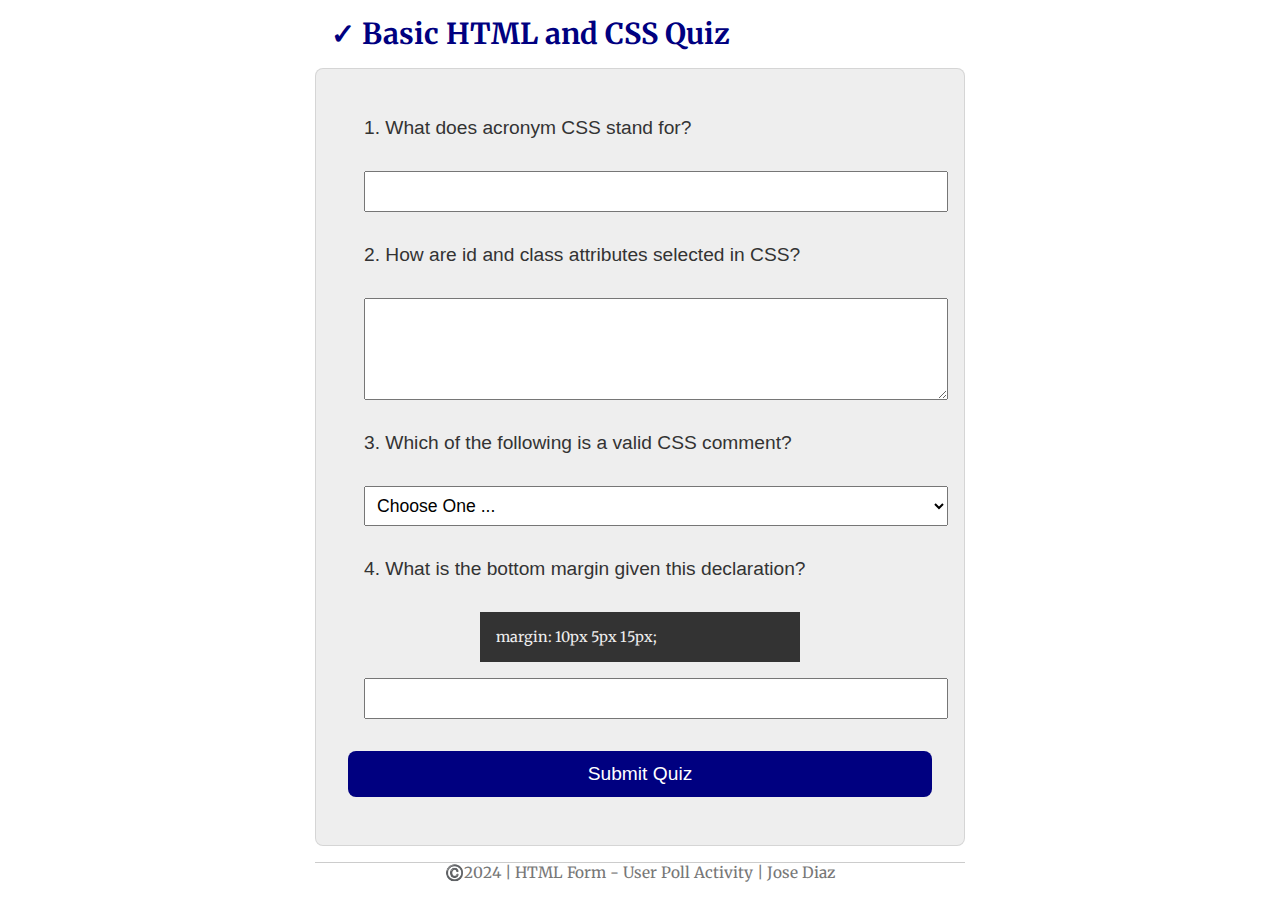
<file: quiz.html>
<!DOCTYPE html>
<html lang="en-US">
    <head>
        <meta charset="utf-8">
        <meta name="viewport" content="width=device-width,initial-scale=1.0">
        <title>WDD 130 | HTML Form - User Poll</title>
        <meta name="description" content="This page belongs to Jose Diaz from the WDD 130 course.">
        <meta name="author" content="Jose Diaz">
        <link rel="stylesheet" href="styles/quiz.css">
    </head>
    <body>
        <header>
            <h1>&check; Basic HTML and CSS Quiz</h1>
        </header>
        <main>
            <form>
                <label for="q1">1. What does acronym CSS stand for?</label>
                <input type="text" id="q1" name="q1">
                <label for="q2">2. How are id and class attributes selected in CSS?</label>
                <textarea id="q2" name="q2" rows="4"></textarea>
                <label for="q3">3. Which of the following is a valid CSS comment?</label>
                <select id="q3" name="q3">
                    <option value="">Choose One ...</option>
                    <option value="1">#</option>
                    <option value="2">//</option>
                    <option value="3">/* */</option>
                </select>
                <label for="q4">4. What is the bottom margin given this declaration?</label>
                <div class="q4">
                    margin: 10px 5px 15px;
                </div>
                <input type="number" id="q4" name="q4">
                <button type="submit">Submit Quiz</button>
            </form>
        </main>
        <footer>
            <p>©️2024 | HTML Form - User Poll Activity | Jose Diaz</p>
        </footer>
    </body>
</html>
</file>
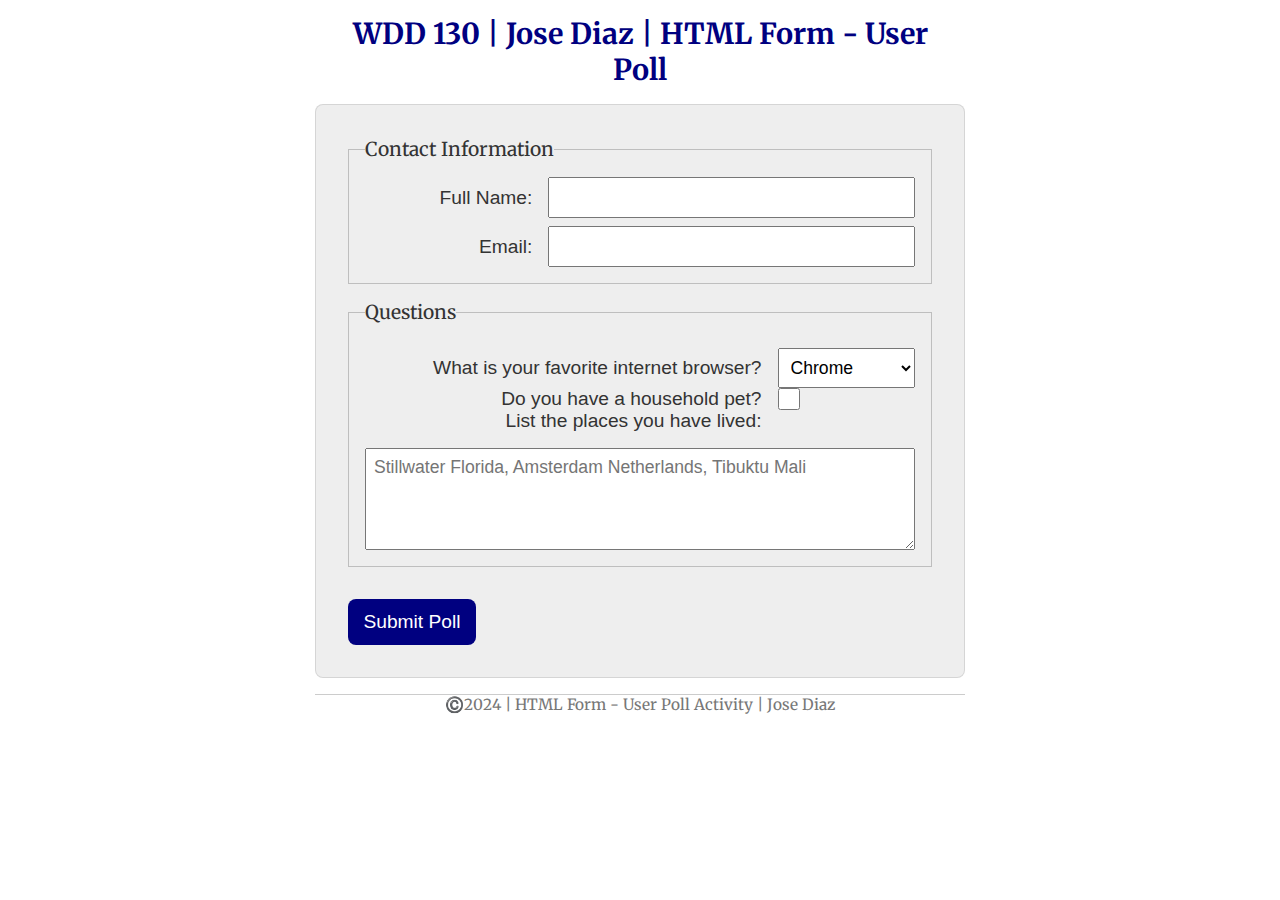
<file: week05/poll-form.htm>
<!DOCTYPE html>
<html lang="en-US">
    <head>
        <meta charset="utf-8">
        <meta name="viewport" content="width=device-width,initial-scale=1.0">
        <title>WDD 130 | HTML Form - User Poll</title>
        <link rel="stylesheet" href="styles/poll-form.css">
    </head>
    <body>
        <header>
            <h1>WDD 130 | Jose Diaz | HTML Form - User Poll</h1>
        </header>
        <main>
            <form>
                <fieldset>
                    <legend>Contact Information</legend>
                    <div class="form-item column2">
                        <label for="fullname">Full Name:</label>
                        <input type="text" id="fullname" name="fullname">
                    </div>
                    <div class="form-item column2">
                        <label for="useremail">Email:</label>
                        <input type="email" id="useremail" name="useremail">
                    </div>
                </fieldset>
                <fieldset>
                    <legend>Questions</legend>
                    <div class="form-item column1">
                        <label for="browser">What is your favorite internet browser?</label>
                        <select id="browser" name="browser">
                            <option value="chrome">Chrome</option>
                            <option value="frirefox">Firefox</option>
                            <option value="safari">Safari</option>
                            <option value="edge">Edge</option>
                            <option value="brave">Brave</option>
                            <option value="other">Other</option>
                        </select>                    
                        <label for="pet">Do you have a household pet?</label>
                        <input type="checkbox" id="pet" name="pet">
                    <label for="feedback">List the places you have lived:</label>
                </div>
                    <textarea id="feedback" name="feedback" rows="4" placeholder="Stillwater Florida, Amsterdam Netherlands, Tibuktu Mali"></textarea>
                </fieldset>
                <button type="submit">Submit Poll</button>
            </form>
        </main>
        <footer>
            <p>©️2024 | HTML Form - User Poll Activity | Jose Diaz</p>
        </footer>
    </body>
</html>
</file>
<file: styles/quiz.css>
@import url('https://fonts.googleapis.com/css2?family=Merriweather&amp;family=Roboto&amp;display=swap');

* {
    margin: 0;
    padding: 0;
    box-sizing: border-box;
}

body {
    font-family: Merriweather, Georgia, serif;
    font-size: 1.2em;
    color: #333;
    background-color: #fff;
}

header {
    margin: 0 auto;
    width: 650px;
}

h1 {
    margin: 1rem;
    font-size: 1.5em;
    color: navy;
    text-align: left;
}

form {
    width: 650px;
    margin: 0 auto;
    padding: 2rem;
    border: 1px solid rgba(0, 0, 0, 0.1);
    border-radius: 0.5rem;
    background-color: #eee;
    display: grid;
}

label, input, button, select, textarea {
    font-family: Roboto, Arial, sans-serif;
    margin: 1rem;
    width: 100%;
}

label {
    text-align: left;
    padding-right: 1rem;
    color: #333;
}

input, select, textarea {
    padding: 0.5rem;
    font-size: 1.1rem;
}

.q4{
    width: 20rem;
    background-color: #333;
    color: #eee;
    font-size: 0.9rem;
    padding: 1rem;
    margin: auto;
    margin-top: 1rem;
}

button{
    margin: 1rem;
    background-color: navy;
    color: #fff;
    border: none;
    border-radius: .5rem;
    padding: .75rem;
    font-size: 1.2rem;
    width: 100%;
    justify-self: center;
}

button:hover {
    background-color: darkgreen;
}

footer {
    margin: 1rem auto 0;
    width: 650px;
    text-align: center;
    font-size: 0.8em;
    color: #777;
    border-top: 1px solid #ccc;
}
</file>
<file: week05/styles/poll-form.css>
@import url('https://fonts.googleapis.com/css2?family=Merriweather&amp;family=Roboto&amp;display=swap');

* {
    margin: 0;
    padding: 0;
    box-sizing: border-box;
}

body {
    font-family: Merriweather, Georgia, serif;
    font-size: 1.2em;
    color: #333;
    background-color: #fff;
}

header {
    margin: 0 auto;
    width: 650px;
}

h1 {
    margin: 1rem;
    font-size: 1.5em;
    color: navy;
    text-align: center;
}

form {
    width: 650px;
    margin: 0 auto;
    padding: 1rem;
    border: 1px solid rgba(0, 0, 0, 0.1);
    border-radius: 0.5rem;
    background-color: #eee;
}

form fieldset {
    display: grid;
    grid-gap: .5rem;
    margin: 1rem;
    border: 1px solid rgba(0, 0, 0, 0.2);
    padding: 1rem;
}

label, input, button, select, textarea {
    font-family: Roboto, Arial, sans-serif;
}

label {
    text-align: right;
    padding-right: 1rem;
}

input, select, textarea {
    padding: 0.5rem;
    font-size: 1.1rem;
}

input[type="checkbox"] {
    width: 22px;
    height: 22px;
    vertical-align: bottom;
}

button{
    margin: 1rem;
    background-color: navy;
    color: #fff;
    border: none;
    border-radius: .5rem;
    padding: .75rem;
    font-size: 1.2rem;
    width: 8rem;
    justify-self: center;
}

button:hover {
    background-color: darkgreen;
}

footer {
    margin: 1rem auto 0;
    width: 650px;
    text-align: center;
    font-size: 0.8em;
    color: #777;
    border-top: 1px solid #ccc;
}

.form-item {
    display: grid;
    align-items: center;
}

.column1 {
    grid-template-columns: 3fr 1fr;
    margin: 0.5rem 0;
}

.column2 {
    grid-template-columns: 1fr 2fr;
}
</file>
